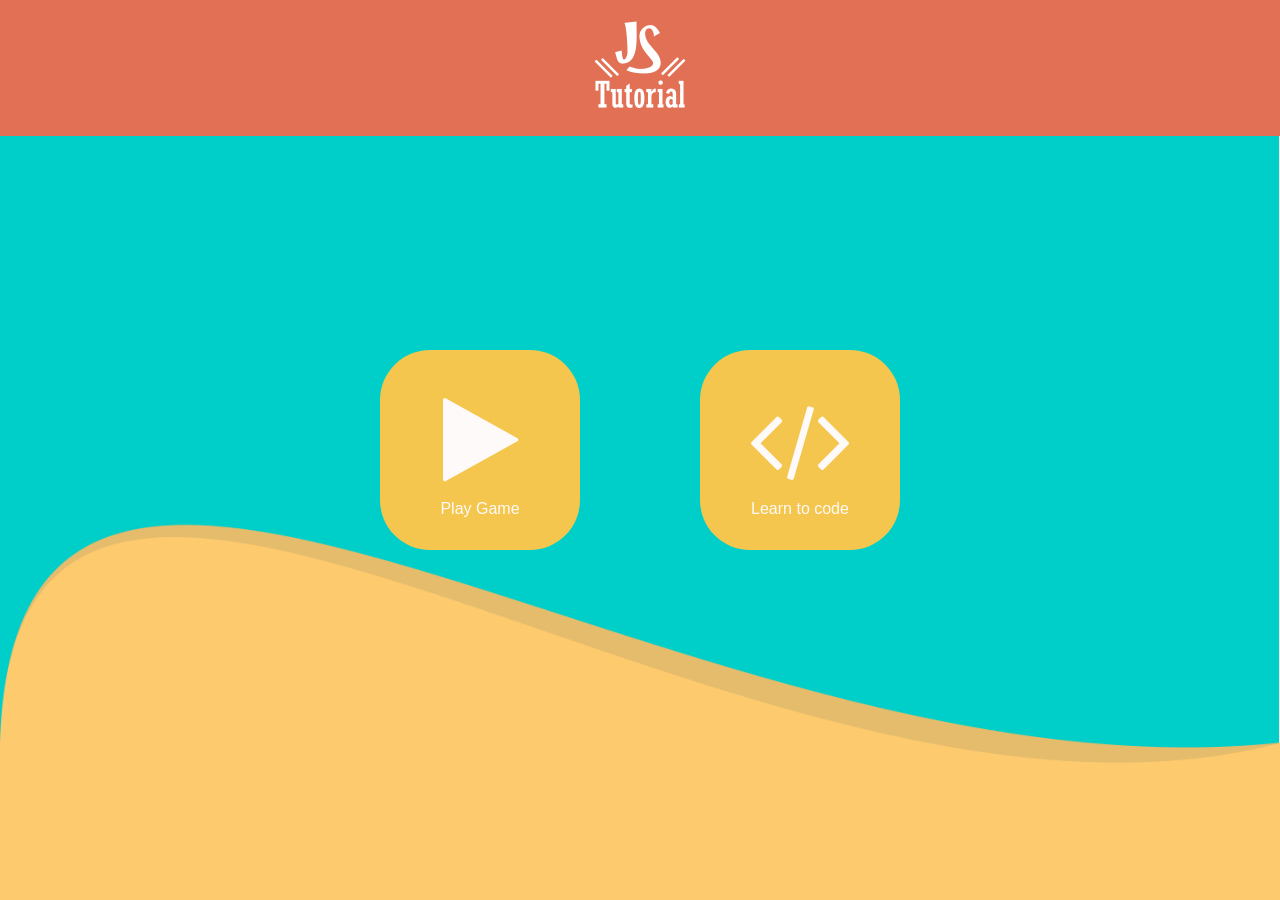
<file: index.html>
<!doctype html>
<html>
<head>
    <meta charset="utf-8">
    <meta name="viewport" content="width=device-width, initial-scale=1">
    <title>JS Tutorial</title>
    <link rel="stylesheet" href="css/style.css">
    <link rel="stylesheet" href="https://stackpath.bootstrapcdn.com/font-awesome/4.7.0/css/font-awesome.min.css">
</head>
<body>
    <header>
        <div id="logo">
            <a href="index.html"><img src="img/jsTutorialLogo.png" alt="logo"></a>
        </div>
    </header>
    <main id="index-main">
        <div class="selectors">
            <a href="game.html">
            <div class="selector">
                <p class="icon">
                    <i class="fa fa-play" aria-hidden="true"></i>
                </p>
                <p class="icon-text">Play Game</p>
            </div>
            </a>
            <a href="tutorial.html">
            <div class="selector">
                <p class="icon">
                    <i class="fa fa-code" aria-hidden="true"></i>
                </p>
                <p class="icon-text">Learn to code</p>
            </div>
            </a>
        </div>
    </main>
</body>
</html>
</file>
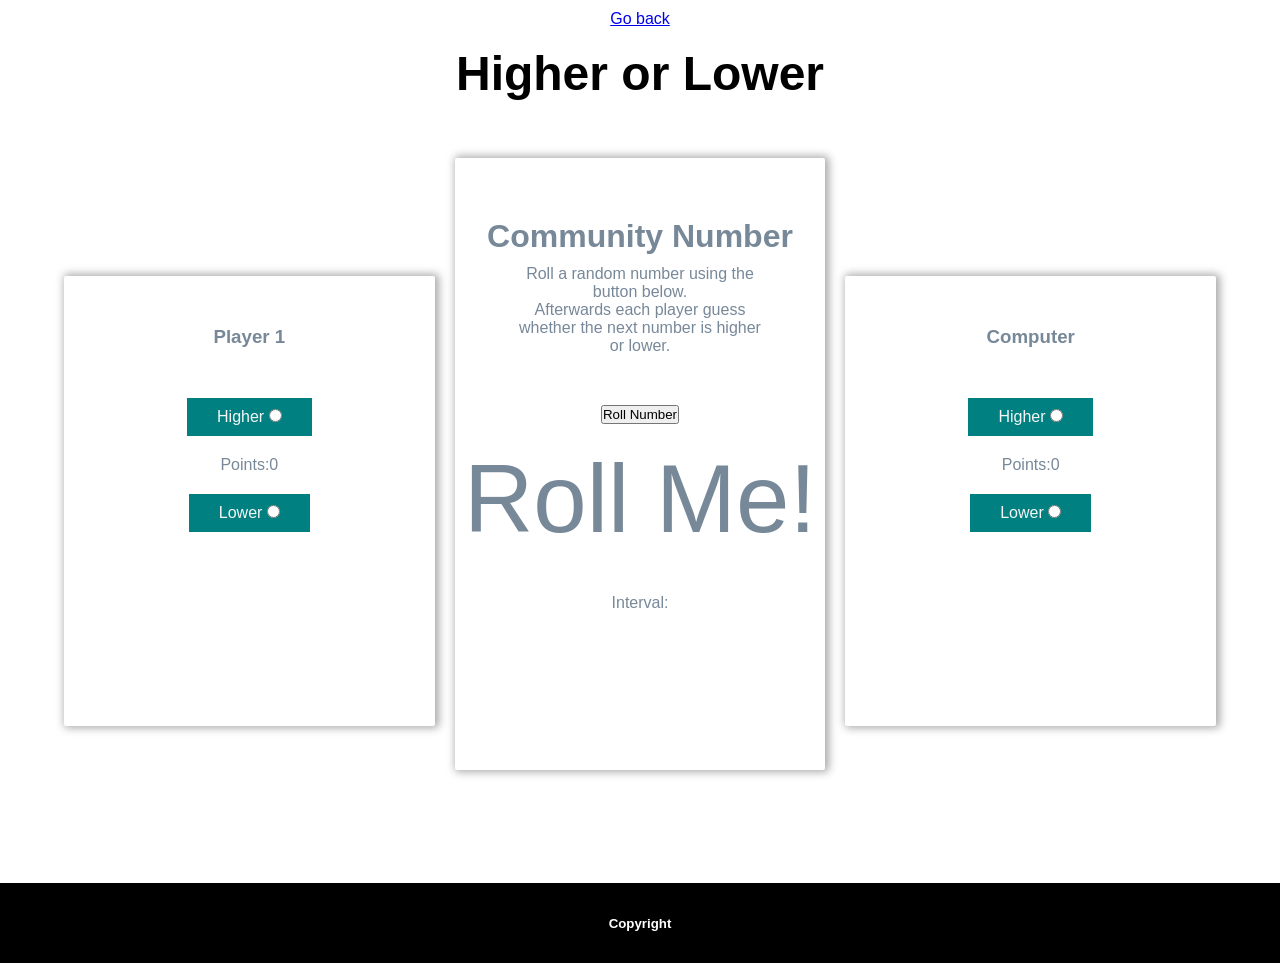
<file: game.html>
<!DOCTYPE html>
<html lang="en">
<head>
    <meta charset="UTF-8">
    <meta name="viewport" content="width=device-width, initial-scale=1.0">
    <title>Higher or Lower</title>
    <link rel="stylesheet" href="css/game.css">
</head>

<body>
    <div id="goBack">
        <a href="index.html">Go back</a>
    </div>

    <header>
        <h1>Higher or Lower</h1>
    </header>

    <main>

        <section id="playerOne">
            <h3>Player 1</h3>
            <div class="controls">
                <label>Higher
                    <input type="radio" name="player1" class="controlBtns" id="player1High" />
                </label>
                <p>Points:<span id="player1Points">0</span></p>
                <label>Lower
                    <input type="radio" name="player1" class="controlBtns" id="player1Low" />
                </label>
            </div>
        </section>
        <section id="numberGen">
            <h2>Community Number</h2>
            <p id="explainer">
                Roll a random number using the button below.<br>
                Afterwards each player guess whether the next number is higher or lower.
            </p>
            <div class="controls">
                <button id="rollBtn">Roll Number</button>
                <p id="roll">Roll Me!</p>
                <p>Interval: <span id="interval"></span></p>
            </div>
        </section>
        <section id="cpu">
            <h3>Computer</h3>
            <div class="controls">
                <label>Higher
                    <input type="radio" name="cpu" class="controlBtns" id="cpuHigh" />
                </label>
                <p>Points:<span id="cpuPoints">0</span></p>
                <label>Lower
                    <input type="radio" name="cpu" class="controlBtns" id="cpuLow" />
                </label>
            </div>

        </section>
    </main>

    <footer>
        <h5>Copyright</h5>
    </footer>

    <script src="js/app.js"></script>
</body></html>
</file>
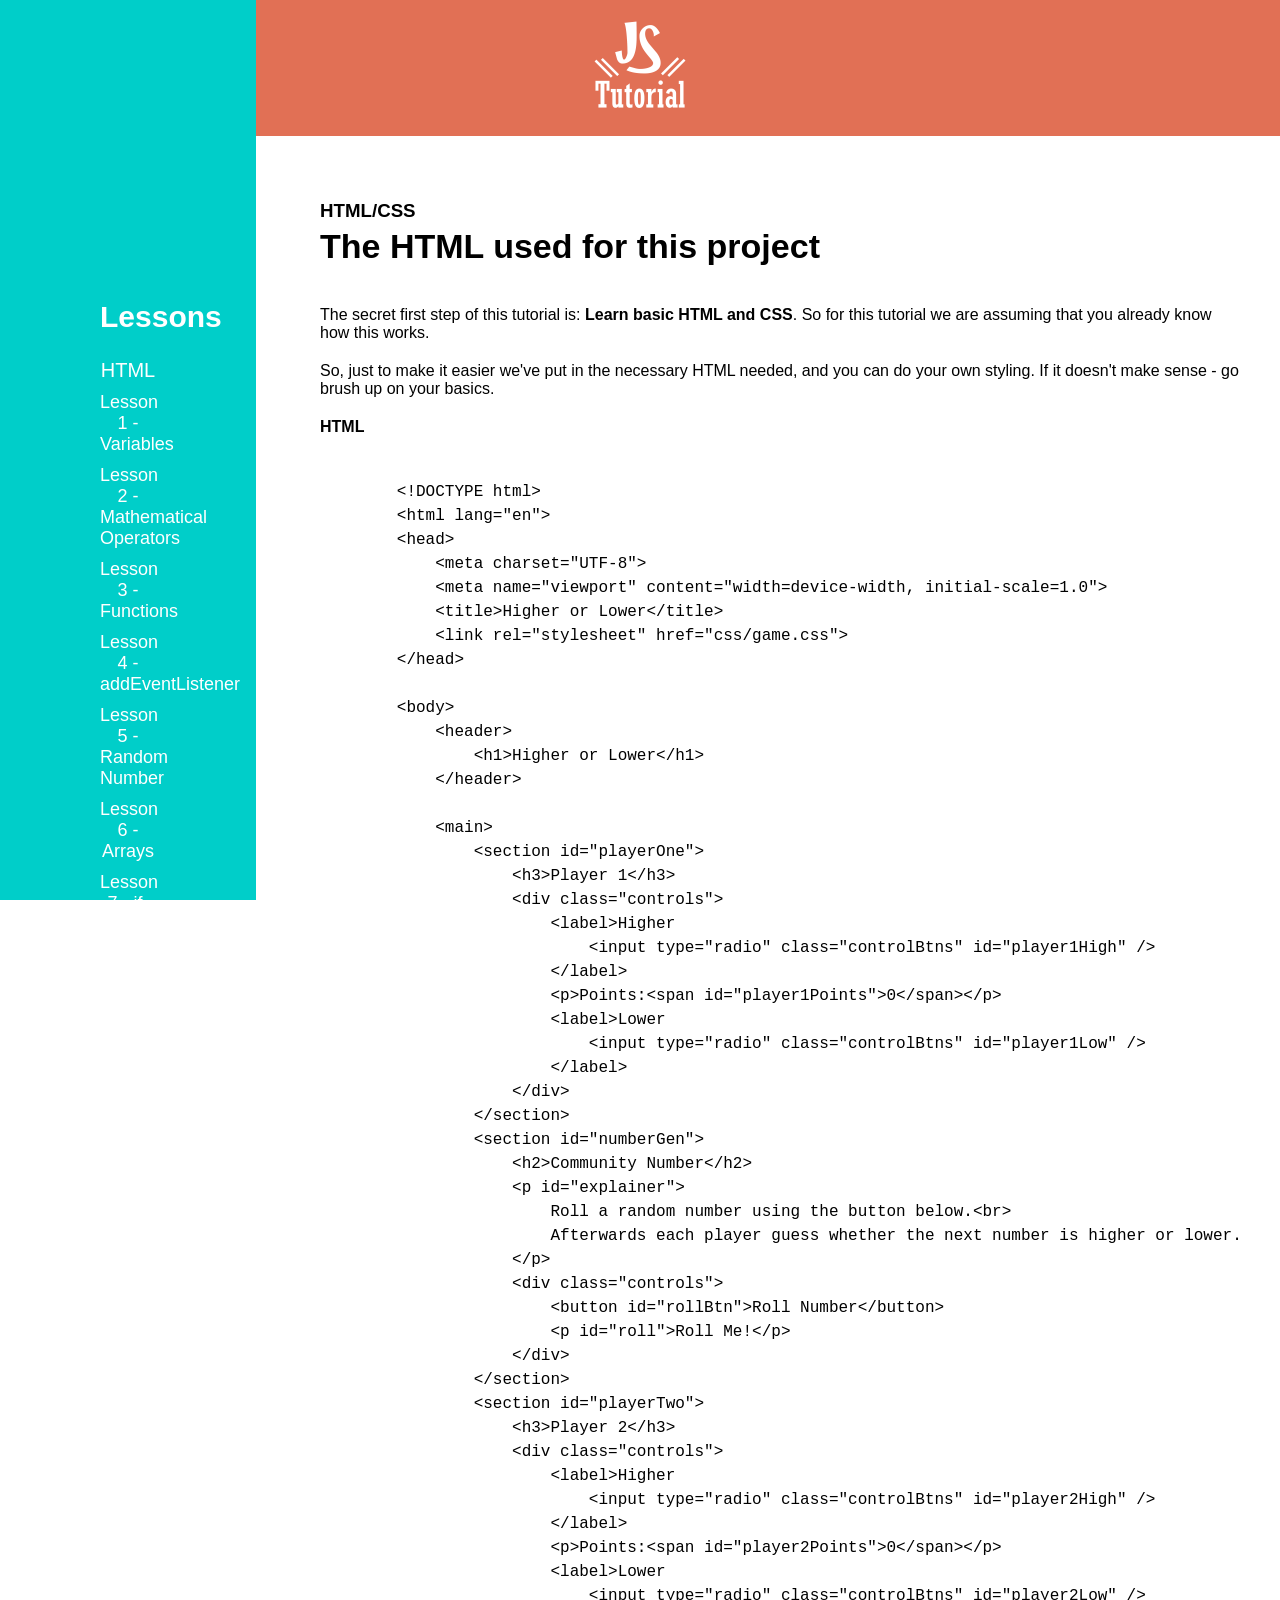
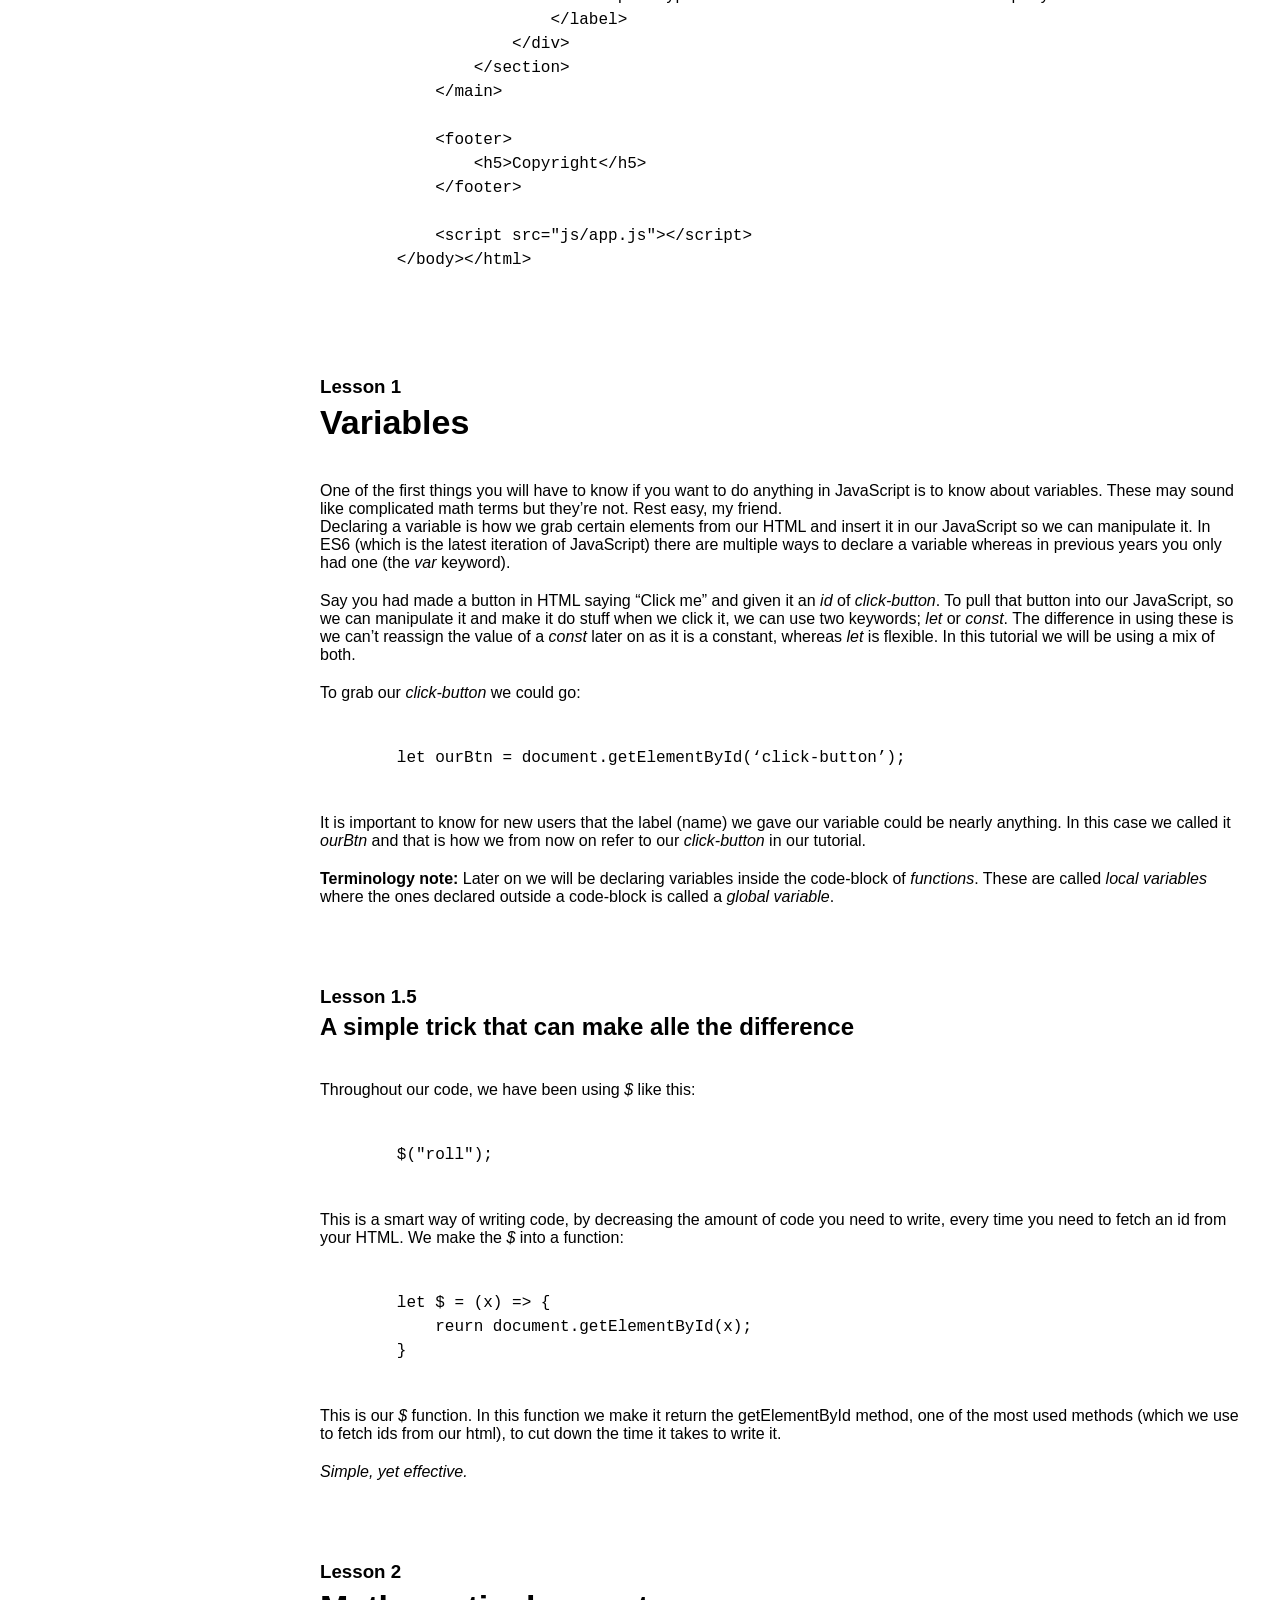
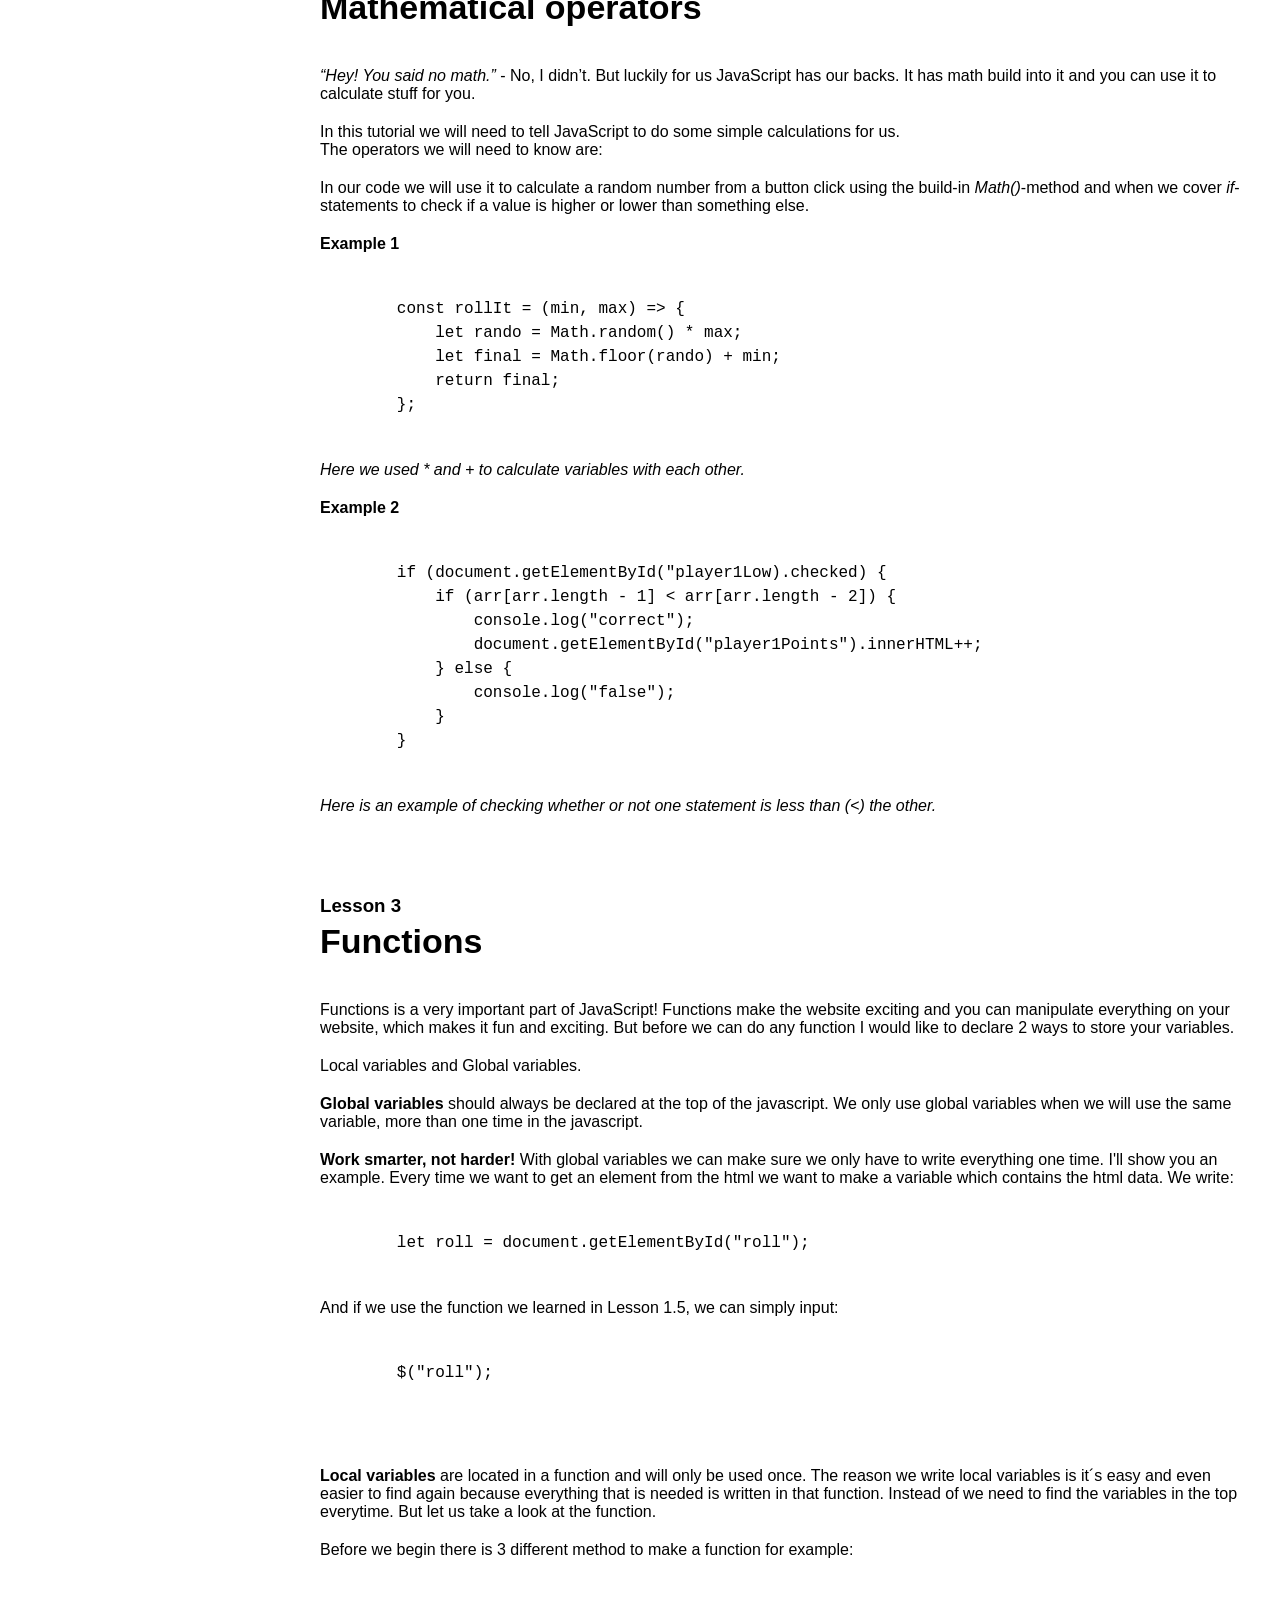
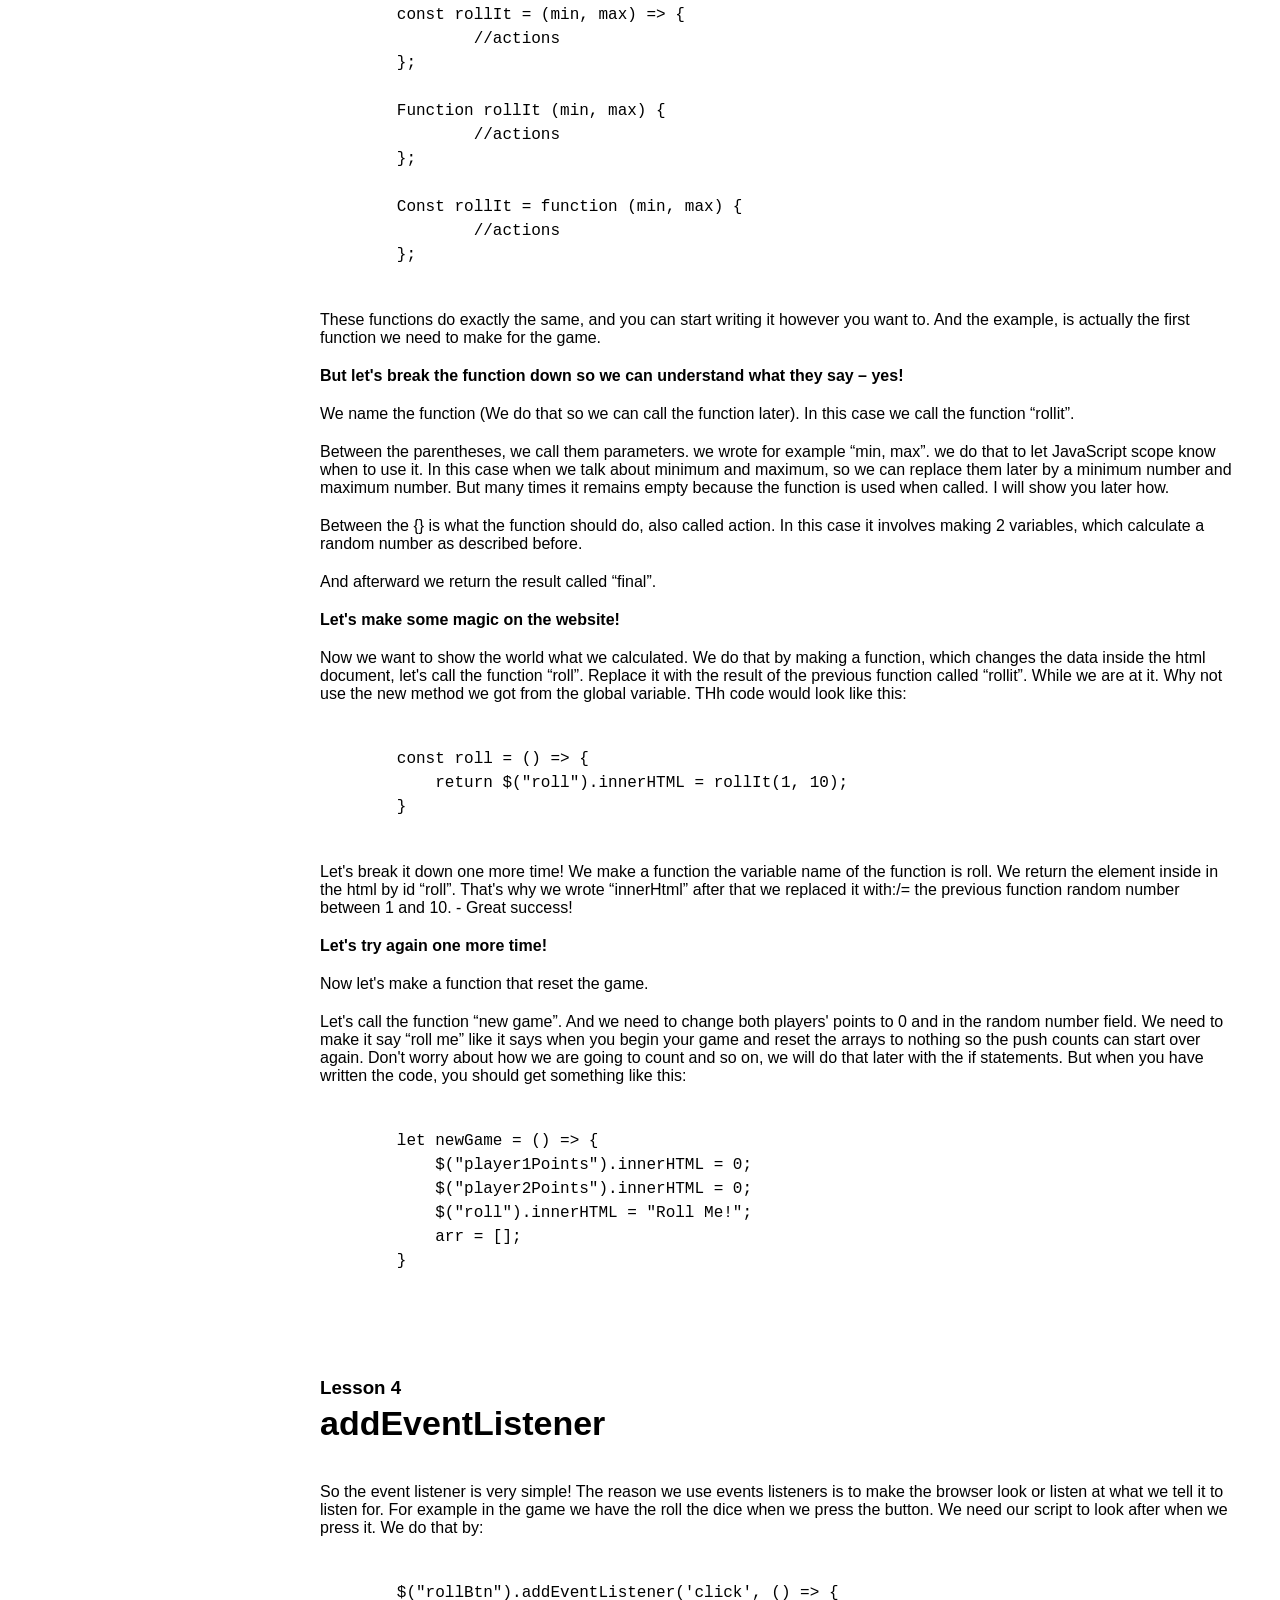
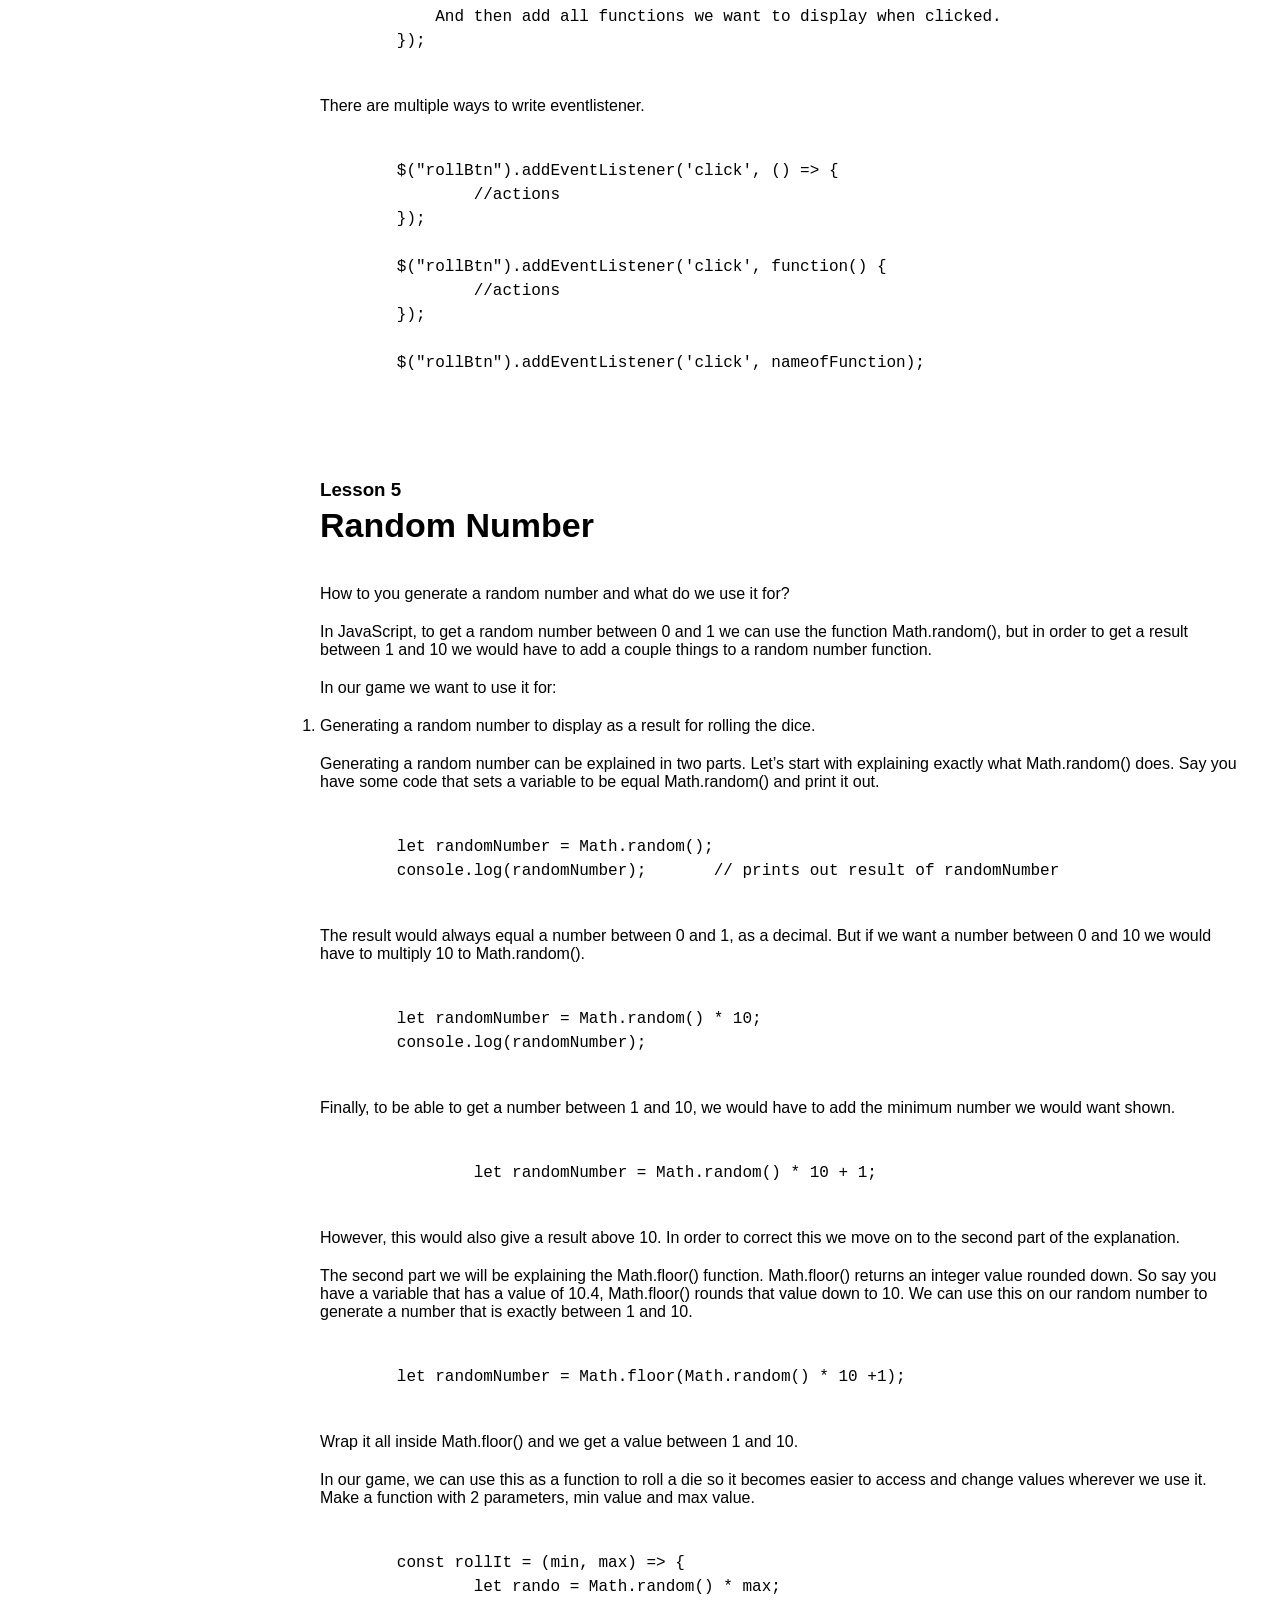
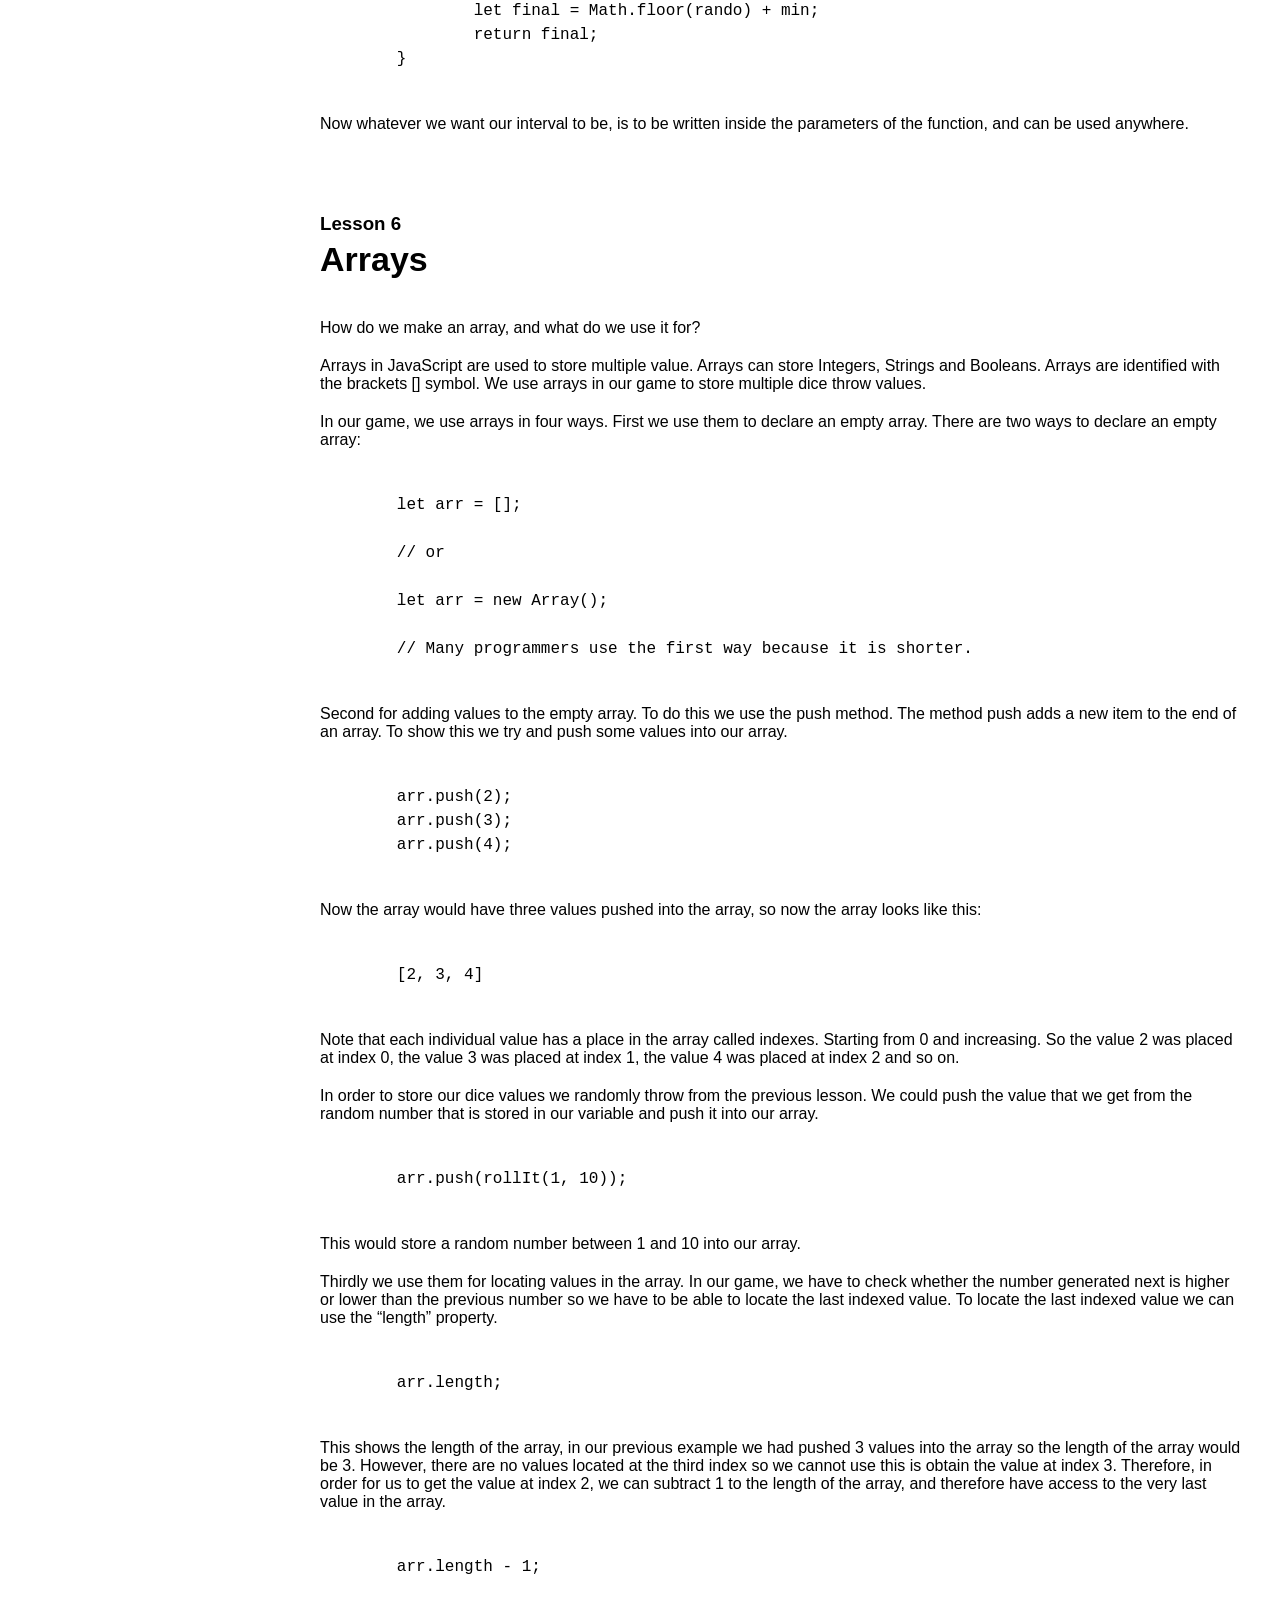
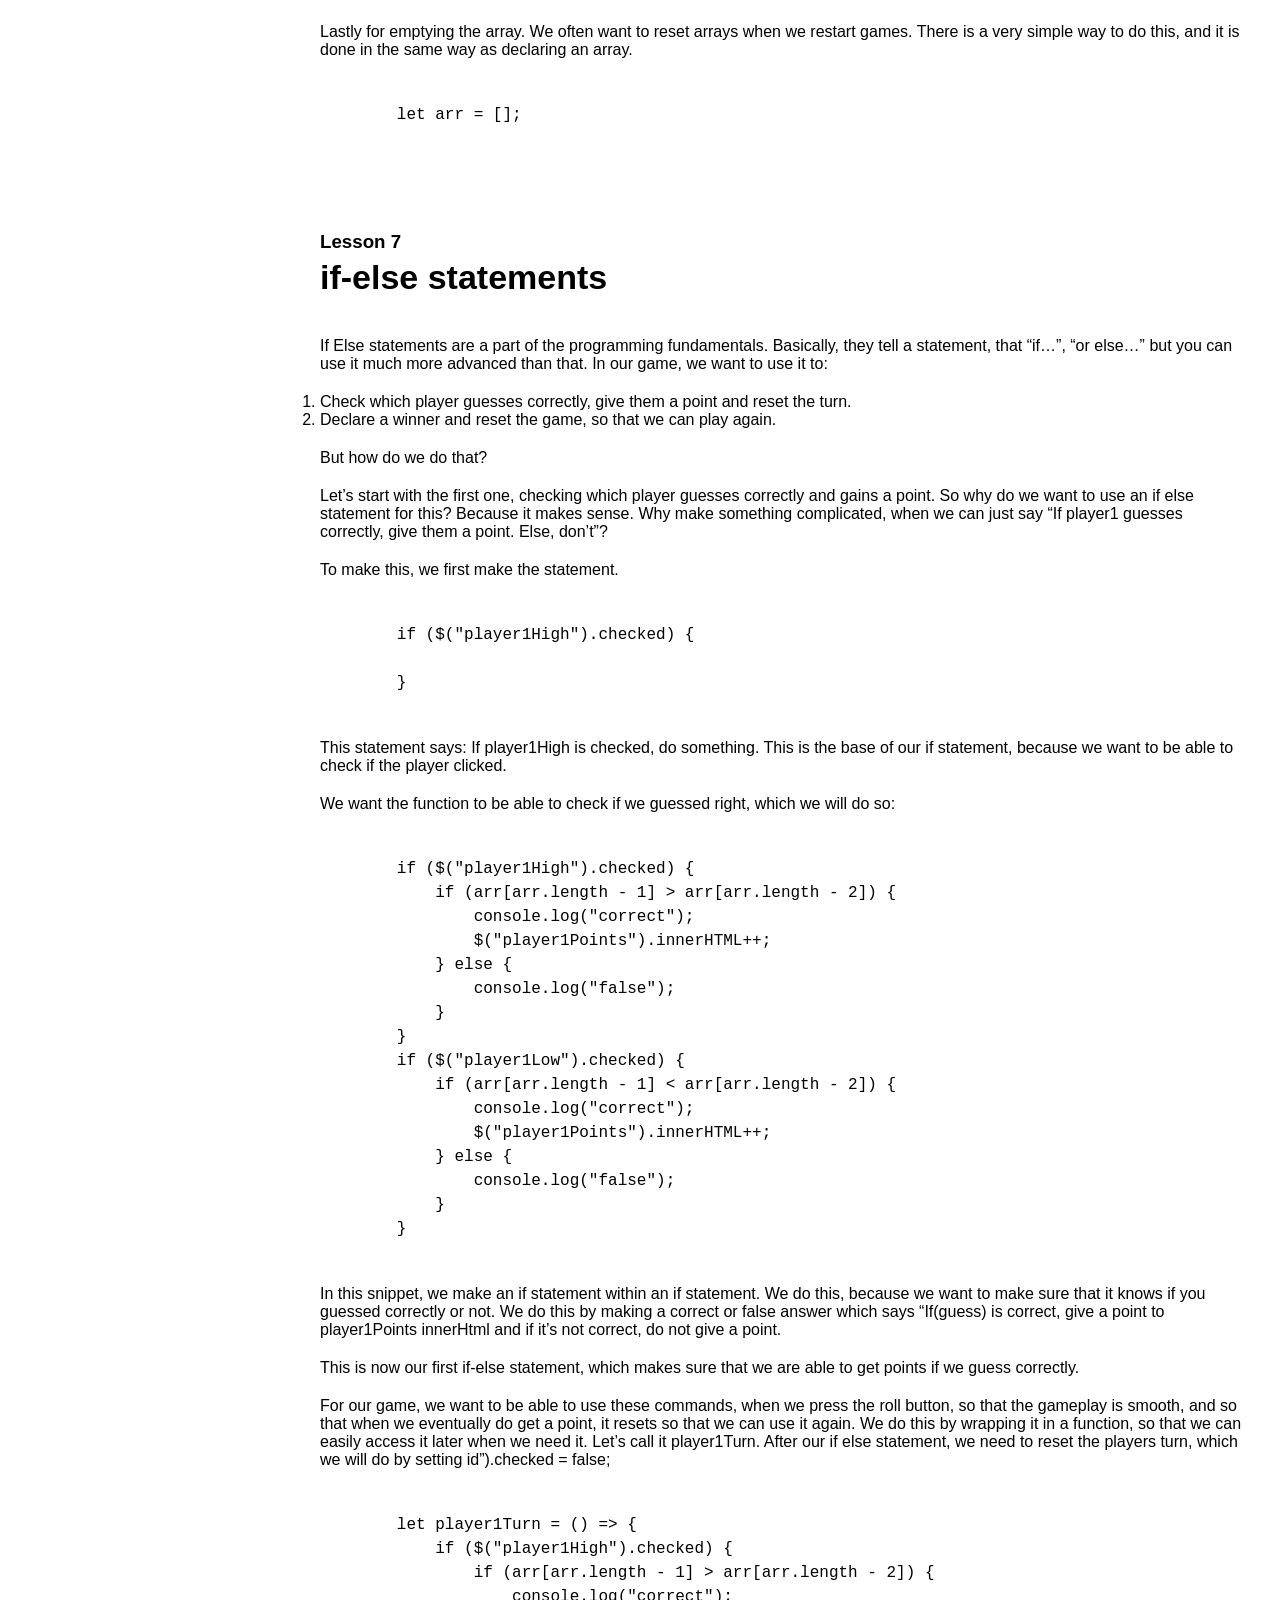
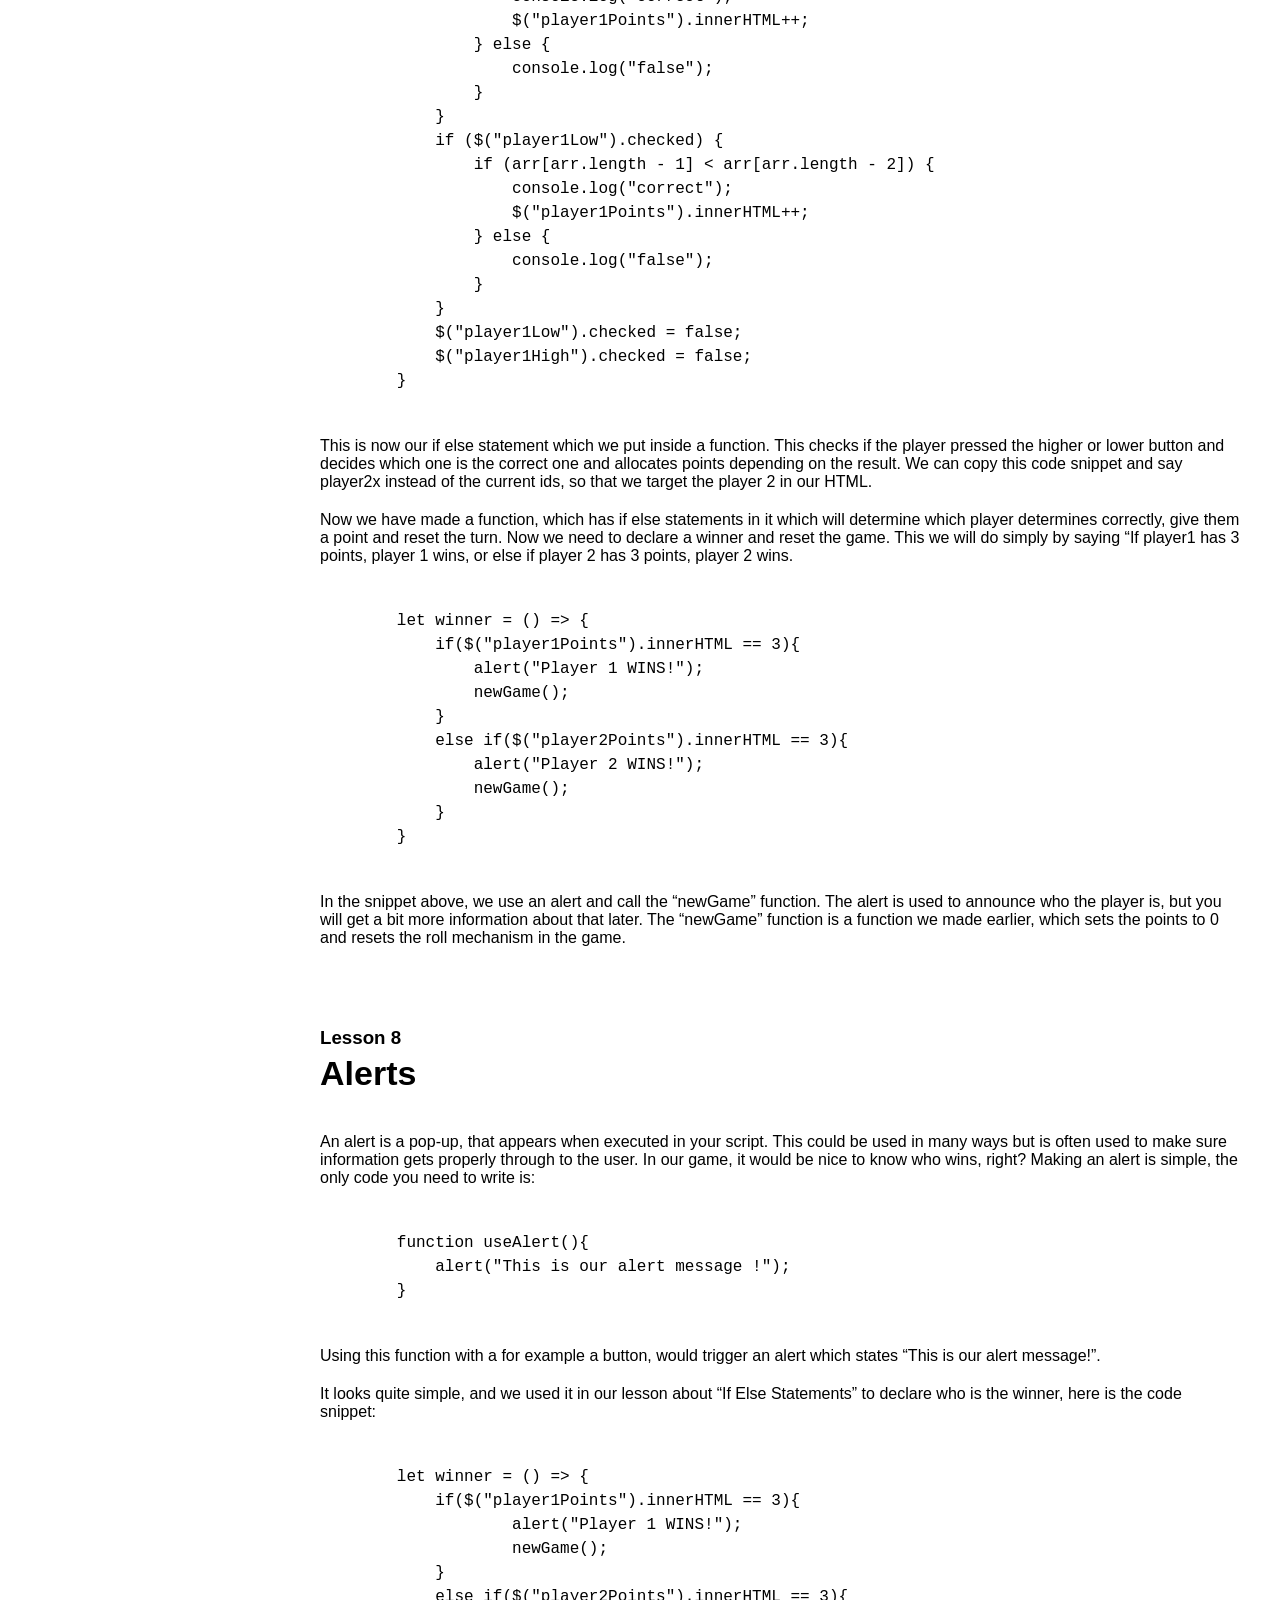
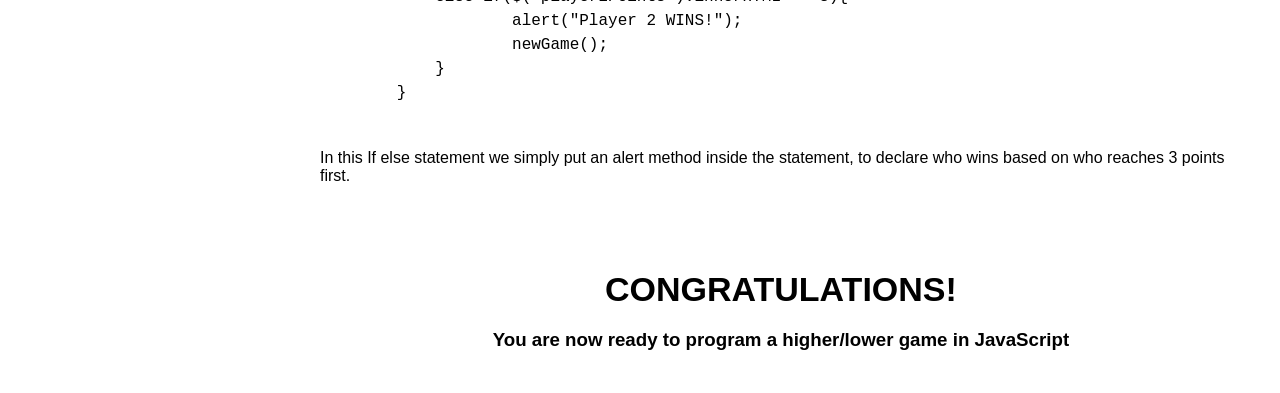
<file: tutorial.html>
<!doctype html>
<html>

<head>
    <meta charset="utf-8">
    <meta name="viewport" content="width=device-width, initial-scale=1">
    <title>JS Tutorial</title>
        <link rel="stylesheet" href="css/prism.css">

    <link rel="stylesheet" href="css/style.css">
    <link rel="stylesheet" href="https://stackpath.bootstrapcdn.com/font-awesome/4.7.0/css/font-awesome.min.css">
    <script src="js/include.js" defer></script>
    <script src="js/prism.js" defer></script>
</head>

<body>
    <header>
        <div id="logo">
            <a href="index.html"><img src="img/jsTutorialLogo.png" alt="logo"></a>
        </div> <!-- logo -->
    </header>
    <section id="tutorial">
        <section id="menu">
            <h5>Lessons</h5>
            <ul>
                <li>HTML</li>
                <a href="#lesson1">
                    <li>Lesson 1 - Variables</li>
                </a>
                <a href="#lesson2">
                    <li>Lesson 2 - Mathematical Operators</li>
                </a>
                <a href="#lesson3">
                    <li>Lesson 3 - Functions</li>
                </a>
                <a href="#lesson4">
                    <li>Lesson 4 - addEventListener</li>
                </a>
                <a href="#lesson5">
                    <li>Lesson 5 - Random Number</li>
                </a>
                <a href="#lesson6">
                    <li>Lesson 6 - Arrays</li>
                </a>
                <a href="#lesson7">
                    <li>Lesson 7 - if-else statements</li>
                </a>
                <a href="#lesson8">
                    <li>Lesson 8 - Alerts</li>
                </a>
            </ul>
        </section> <!-- menu -->
        <main id="content">
            <div id="lessons">
                <div include-html="tutorialFiles/lesson0.html"></div>

                <div include-html="tutorialFiles/lesson1.html"></div>

                <div include-html="tutorialFiles/lesson1_5.html"></div>

                <div include-html="tutorialFiles/lesson2.html"></div>
                
                <div include-html="tutorialFiles/lesson3.html"></div>
                
                <div include-html="tutorialFiles/lesson4.html"></div>
                
                <div include-html="tutorialFiles/lesson5.html"></div>

                <div include-html="tutorialFiles/lesson6.html"></div>
                
                <div include-html="tutorialFiles/lesson7.html"></div>
                
                <div include-html="tutorialFiles/lesson8.html"></div>

                <div id="the-end">
                    <h2>CONGRATULATIONS!</h2>
                    <h3>You are now ready to program a higher/lower game in JavaScript</h3>
                </div>

            </div> <!-- lessons -->

        </main> <!-- content -->
    </section>

    
</body></html>
</file>
<file: css/style.css>
/* JS Tutorial */
/* Stylesheet */

*{
    padding: 0;
    margin: 0;
    box-sizing: border-box;
    font-family: Helvetica, sans-serif;
}

ul, ol{
    margin:0;
    padding:0;
}

img{
    max-width:100%;
    max-height:100%;
    width:auto;
    height:auto;
}


/* header */

header{
    background-color:#e17055;
    width:100vw;
    position:fixed;
    display:flex;
    justify-content:center;
}

#logo a img{
    width:100px;
    margin:16px;
}

/* index */

#index-main{
    background-image:url("img/hero.png");
    background-position:center;
    background-repeat:no-repeat;
    background-size:cover;
    height:100vh;
    display:flex;
    align-items:center;
    justify-content:center;
}

.selectors{
    display:flex;
    align-items:center;
    justify-content:space-around;
    width:50%;
}

.selector{
    height:200px;
    width:200px;
    background-color:#F5C64D;
    color: snow;
    display:flex;
    flex-direction:column;
    align-items:center;
    justify-content:center;
    border-radius:50px;
}

.selector:hover {
    transform:scale(1.3);
    transition:.3s ease-in-out;
    background-color:#FA9B41;
    border-radius:20px;
}

a {
    text-decoration: none;
}

.icon {
    font-size: 6rem;
    margin: 4px 0;
}


/* tutorial */

#tutorial{
    display:flex;
}

#menu{
    background-color:#00CEC9;
    height:100vh;
    position:fixed;
    padding:300px 100px;
    color:#fff;
    text-align:center;
    width:20vw;
    overflow-y: scroll;
}

#menu h5{
    font-size:30px;
    margin-bottom:20px;
}

#menu ul{
    list-style:none;
    font-size:20px;
}

#menu ul li{
    padding:5px 0;
}

#menu ul a{
    color: white;
    font-size: 0.9em;
}

#lessons{
    margin:200px 10vw 0 25vw;
}

#lessons h2{
    font-size:34px;
    padding:5px 0 20px;
}

#lessons p{
    margin:20px 0;
}

.lesson{
    margin-top:80px;
}

.lesson pre{
    margin-bottom:20px;
}

#lesson1-5 h2{
    font-size:24px;
}

#the-end{
    text-align:center;
    margin:80px 0 60px;
}
</file>
<file: css/game.css>
* {
    margin: 0;
    padding: 0;
    box-sizing: border-box;
    font-family: Helvetica, sans-serif;
}

header {
    height: 10vh;
    display: flex;
    width: 100%;
    justify-content: center;
    align-items: center;
}

h1 {
    font-size: 3rem;
}

main {
    display: flex;
    width: 90%;
    margin: 0 auto;
    height: 85vh;
    color: lightslategray;
}

main > section {
    width: 33%;
    margin: 0 20px;
    box-shadow: 2px 0 9px 2px #aaaaaa;
    border-radius: 2px;
}

#playerOne {
    height: 50vh;
    margin: auto 0;
}

#cpu {
    height: 50vh;
    margin: auto 0;
}

.controls {
    display: flex;
    flex-direction: column;
    align-items: center;
    height: 80%;
}

.controls > p {
    margin: 20px 0;
}

.controls label{
    background-color: teal;
    padding: 10px 30px;
    color: whitesmoke;
    cursor: pointer;
    border: none;
    border-radius: 0;
}

.controls input{
    opacity: 1;
}

h3 {
    text-align: center;
    margin: 50px 0 50px 0;
}

#numberGen {
    height: 80%;
    margin-top: 40px;
}

h2 {
    text-align: center;
    margin: 10px 0;
    font-size: 2rem;
    margin-top: 60px;
}

#explainer {
    text-align: center;
    width: 70%;
    margin: 0 auto 50px auto;
}

#roll {
    font-size: 6rem;
}

footer {
    background-color: black;
    color: white;
    height: 80px;
    display: flex;
    justify-content: center;
    align-items: center;
}

#goBack{
    text-align: center;
    margin-top:10px;
}
</file>
<file: css/prism.css>
/* PrismJS 1.22.0
https://prismjs.com/download.html#themes=prism&languages=markup+css+clike+javascript */
/**
 * prism.js default theme for JavaScript, CSS and HTML
 * Based on dabblet (http://dabblet.com)
 * @author Lea Verou
 */

code[class*="language-"],
pre[class*="language-"] {
	color: black;
	background: none;
	text-shadow: 0 1px white;
	font-family: Monaco, monospace;
	font-size: 1em;
	text-align: left;
	white-space: pre;
	word-spacing: normal;
	word-break: normal;
	word-wrap: normal;
	line-height: 1.5;

	-moz-tab-size: 4;
	-o-tab-size: 4;
	tab-size: 4;

	-webkit-hyphens: none;
	-moz-hyphens: none;
	-ms-hyphens: none;
	hyphens: none;
}

pre[class*="language-"]::-moz-selection, pre[class*="language-"] ::-moz-selection,
code[class*="language-"]::-moz-selection, code[class*="language-"] ::-moz-selection {
	text-shadow: none;
	background: #b3d4fc;
}

pre[class*="language-"]::selection, pre[class*="language-"] ::selection,
code[class*="language-"]::selection, code[class*="language-"] ::selection {
	text-shadow: none;
	background: #b3d4fc;
}

@media print {
	code[class*="language-"],
	pre[class*="language-"] {
		text-shadow: none;
	}
}

/* Code blocks */
pre[class*="language-"] {
	padding: 1em;
	margin: .5em 0;
	overflow: auto;
}

:not(pre) > code[class*="language-"],
pre[class*="language-"] {
	background: #f5f2f0;
}

/* Inline code */
:not(pre) > code[class*="language-"] {
	padding: .1em;
	border-radius: .3em;
	white-space: normal;
}

.token.comment,
.token.prolog,
.token.doctype,
.token.cdata {
	color: slategray;
}

.token.punctuation {
	color: #999;
}

.token.namespace {
	opacity: .7;
}

.token.property,
.token.tag,
.token.boolean,
.token.number,
.token.constant,
.token.symbol,
.token.deleted {
	color: #905;
}

.token.selector,
.token.attr-name,
.token.string,
.token.char,
.token.builtin,
.token.inserted {
	color: #690;
}

.token.operator,
.token.entity,
.token.url,
.language-css .token.string,
.style .token.string {
	color: #9a6e3a;
	/* This background color was intended by the author of this theme. */
	background: hsla(0, 0%, 100%, .5);
}

.token.atrule,
.token.attr-value,
.token.keyword {
	color: #07a;
}

.token.function,
.token.class-name {
	color: #DD4A68;
}

.token.regex,
.token.important,
.token.variable {
	color: #e90;
}

.token.important,
.token.bold {
	font-weight: bold;
}
.token.italic {
	font-style: italic;
}

.token.entity {
	cursor: help;
}
</file>
